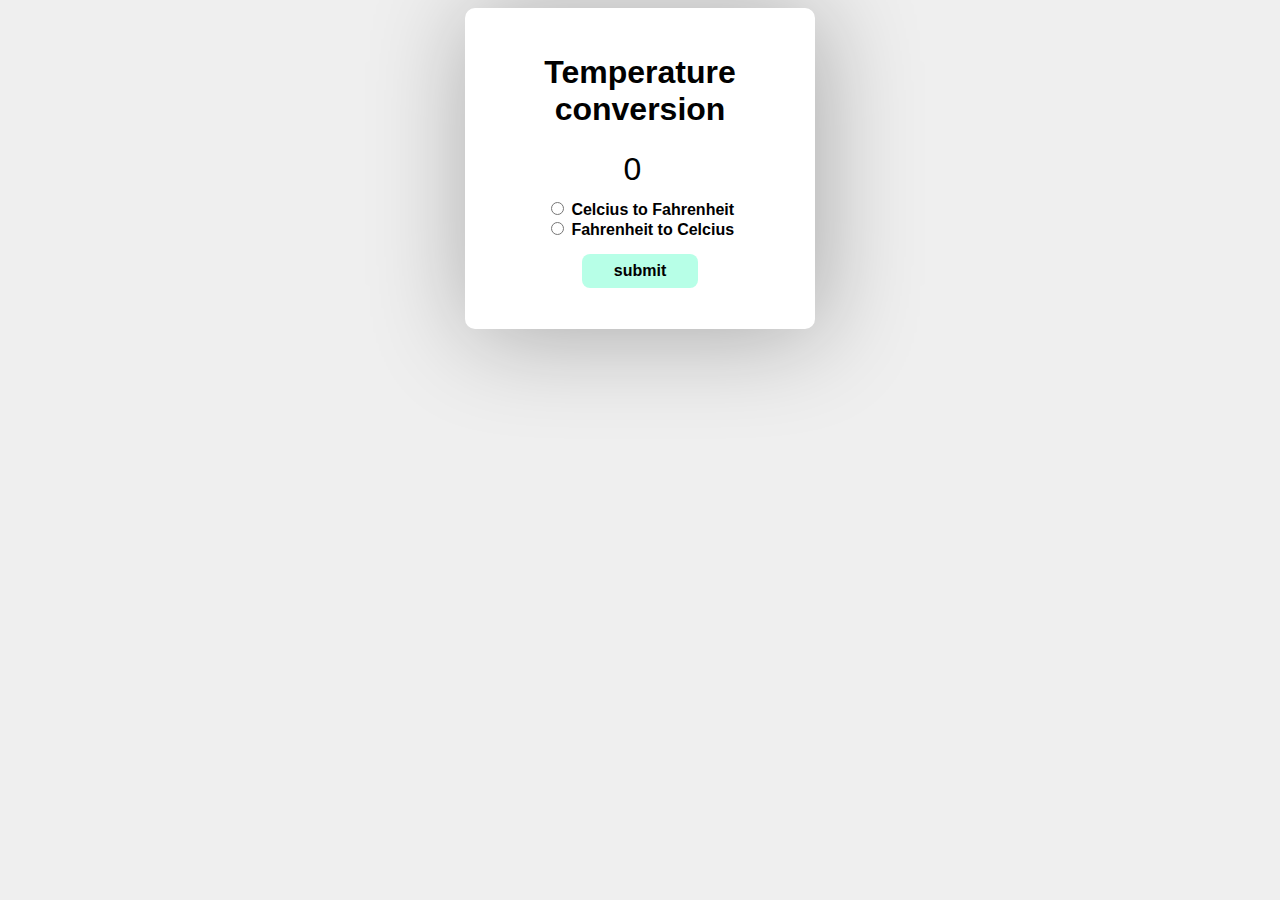
<file: 2temperatura/index.html>
<!DOCTYPE html>
<html lang="en">
<head>
    <meta charset="UTF-8">
    <meta name="viewport" content="width=device-width, initial-scale=1.0">
    <link rel="stylesheet" href="style.css">
    <title>Document</title>
</head>
<body>
    <form >
        <h1>Temperature conversion</h1>
        <input type="number" id="textBox" value="0"><br>

        <input type="radio"  id="toFah" name="Unit">
        <label for="toFah">Celcius to Fahrenheit</label><br>

        <input type="radio"  id="toCel" name="Unit">
        <label for="toCel">Fahrenheit to Celcius </label><br>

        <button type="button" onclick="convert()">submit</button>
        <p id="result"></p>
    </form>
    <script src="index.js"></script>
</body>
</html>
</file>
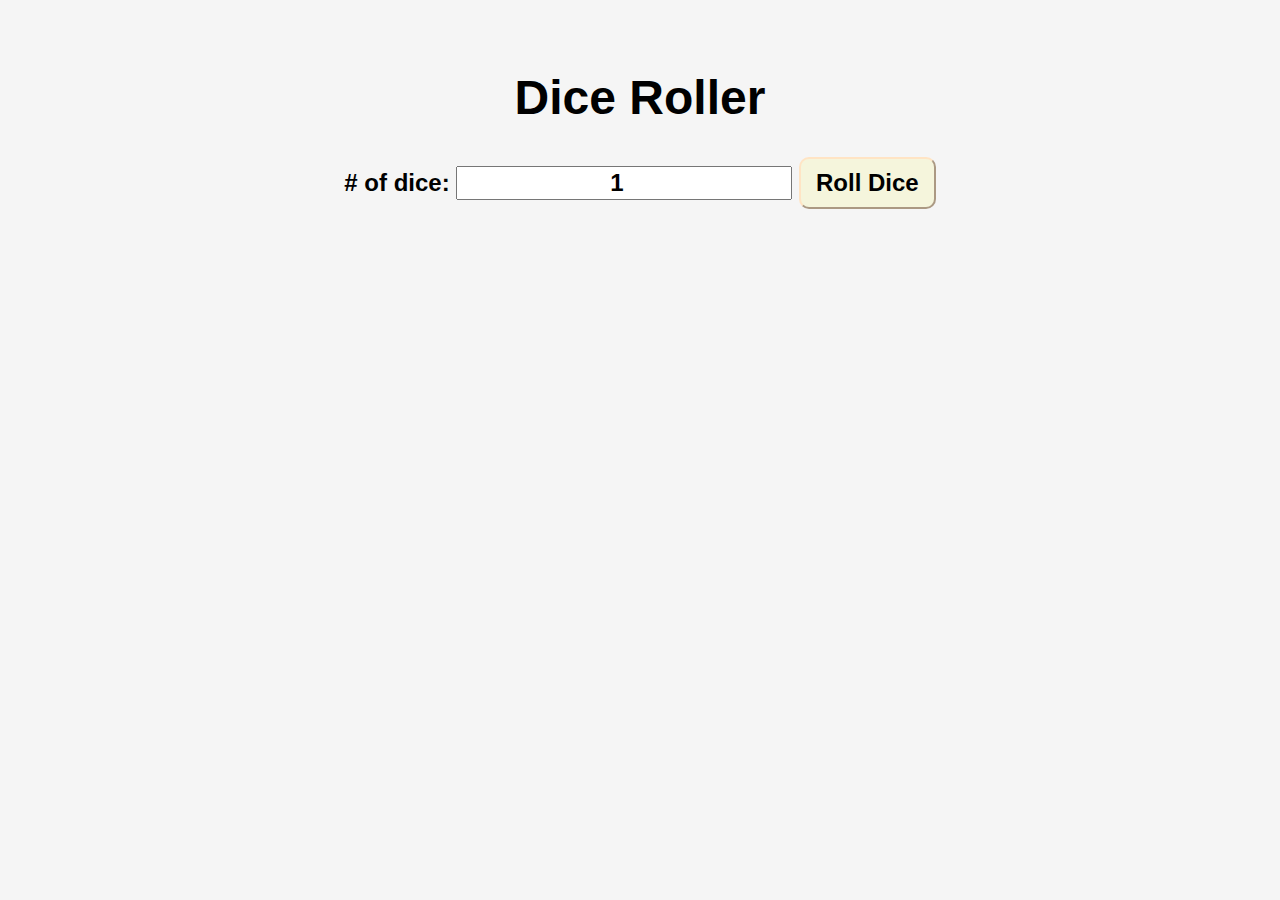
<file: 3dado/index.html>
<!DOCTYPE html>
<html lang="en">
<head>
    <meta charset="UTF-8">
    <meta name="viewport" content="width=device-width, initial-scale=1.0">
    <link rel="stylesheet" href="style.css">
    <title>Document</title>
</head>
<body>

    <div id="container">
        <h1>Dice Roller</h1>
        <label># of dice:</label>
        <input id="diceNumber" type="number" value="1" min="1">
        <button onclick="rollDice()">Roll Dice</button>
        <div id="diceResult"></div>
        <div id="diceImages"></div>
    </div>


    <script src="index.js"></script>
</body>
</html>
</file>
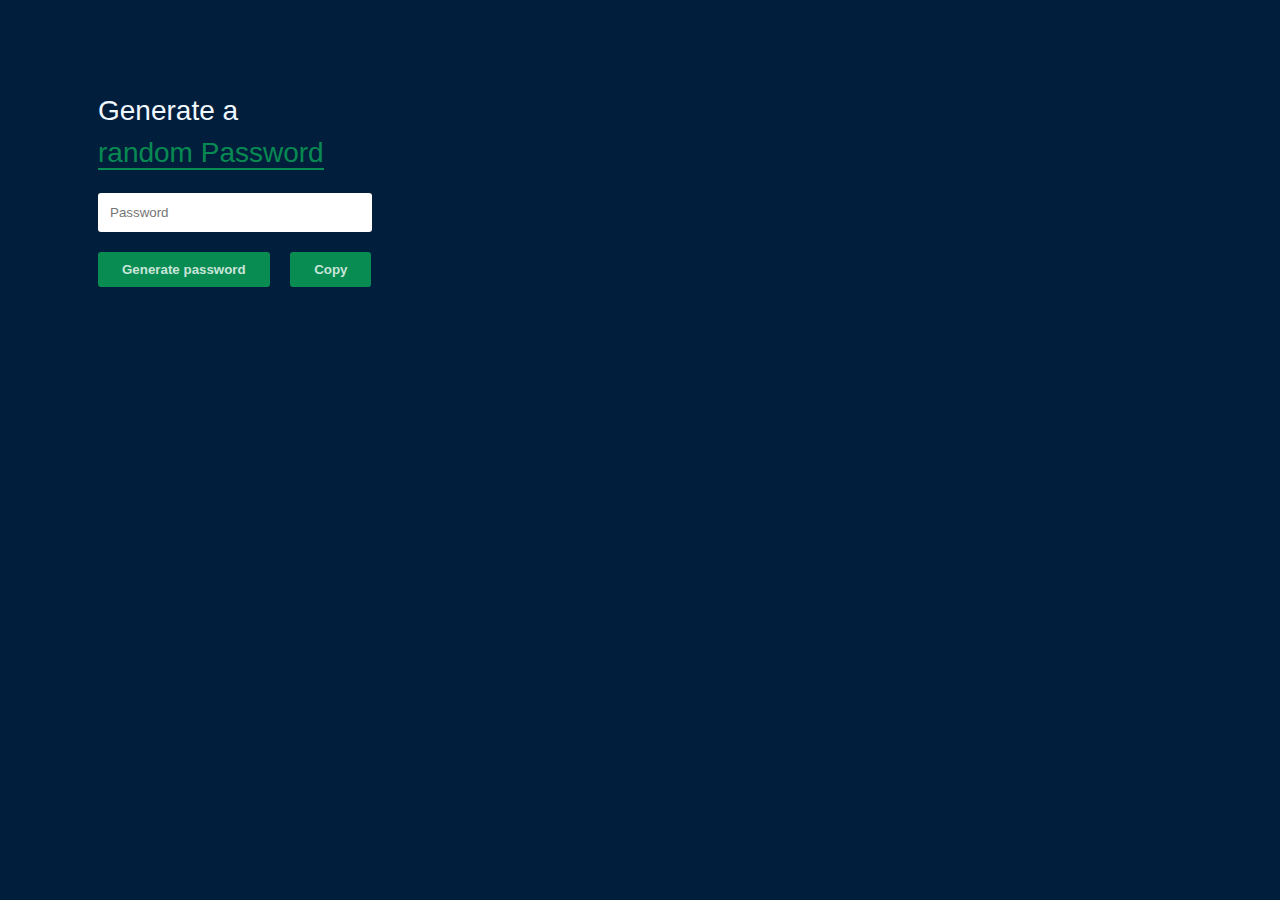
<file: 4randompass/index.html>
<!DOCTYPE html>
<html lang="en">
<head>
    <meta charset="UTF-8">
    <meta name="viewport" content="width=device-width, initial-scale=1.0">
    <link rel="stylesheet" href="style.css">
    <title>Document</title>
</head>
<body>
    <div id="container">
        <h1>Generate a <br><span>random Password</span></h1>
        <input type="text" name="" id="randomPass" readonly placeholder="Password"> <br>
        <button onclick="generatePassword()">Generate password</button>
        <button onclick="copyPassword()">Copy</button>
    </div>
    <script src="index.js"></script>
</body>
</html>
</file>
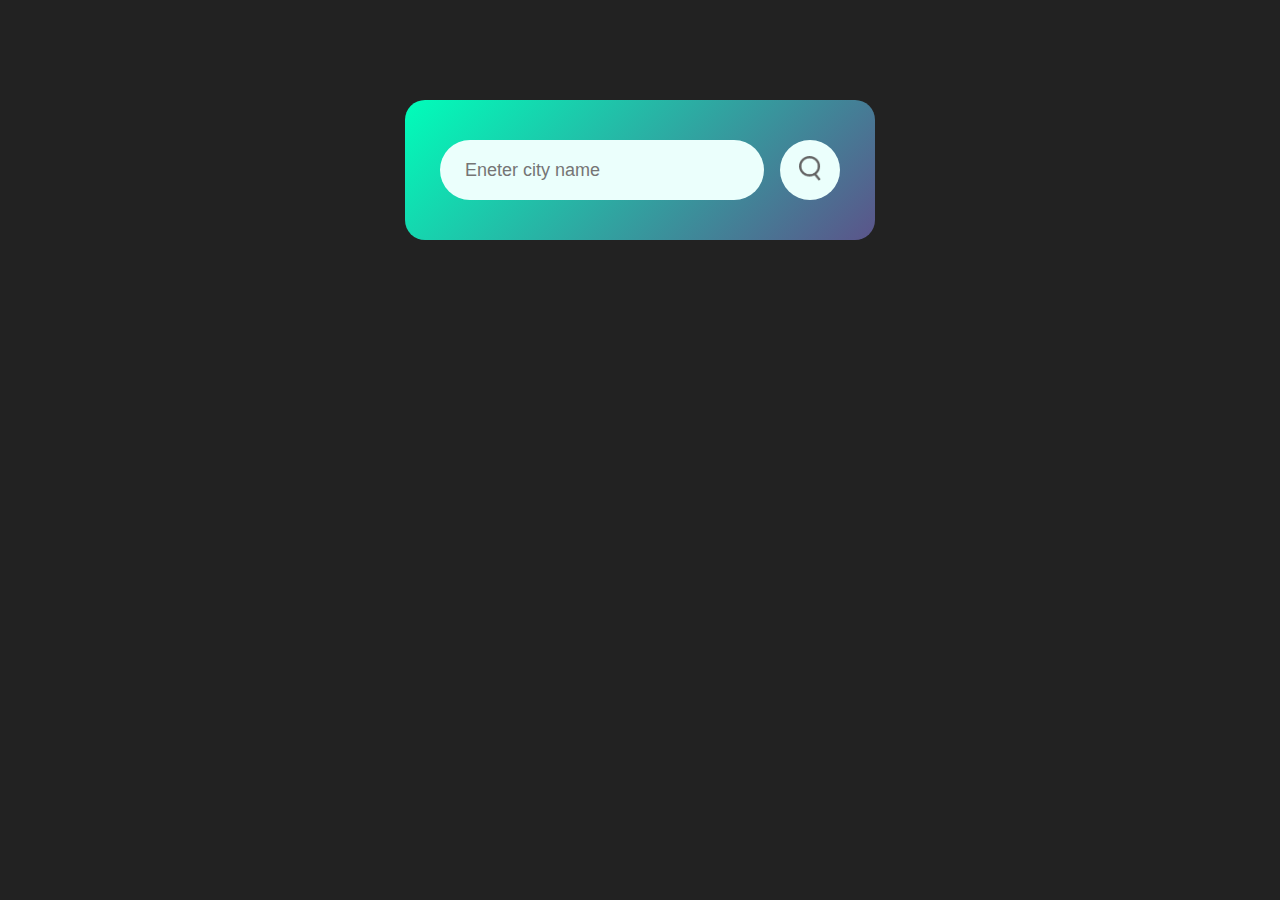
<file: 5weather app/index.html>
<!DOCTYPE html>
<html lang="en">
<head>
    <meta charset="UTF-8">
    <meta name="viewport" content="width=device-width, initial-scale=1.0">
    <link rel="stylesheet" href="style.css">
    <title>Document</title>
</head>
<body>
    <div class="card">
        <div class="search">
            <input type="text" placeholder="Eneter city name" spellcheck="false">
            <button><img src="images/search.png"></button>
        </div>
        <div class="error">
            <p>Invalid city name</p>
        </div>
        <div class="weather">
            <img src="images/rain.png" alt="" class="weather-icon">
            <h1 class="temp">22°c</h1>
            <h2 class="city">Medellín</h2>
            <div class="details">
                <div class="col">
                    <img src="images/humidity.png">
                    <div>
                        <p class="humidity">50%</p>
                        <p>Humidity</p>
                    </div>
                </div>
                <div class="col">
                    <img src="images/wind.png">
                    <div>
                        <p class="wind">15 km/h</p>
                        <p>Wind Speed</p>
                    </div>
                </div>
            </div>
        </div>
    </div>

    <script src="index.js"></script>
    
</body>
</html>
</file>
<file: 2temperatura/style.css>
body{
    font-family: Arial, Helvetica, sans-serif;
    background-color: #eeee;

}

h1{
    color: #010101;
}
form{
    background-color: #ffff;
    text-align: center;
    max-width: 300px;
    margin: auto;
    padding: 25px;
    border-radius: 10px;
    box-shadow: 5px 5px 100px hsla(0, 0%, 0%, 0.3);
}

#textBox{
    width: 50%;
    text-align: center;
    font-size: 2em;
    border: none;
    margin-bottom: 10px;
}

label{
    font-size: 1em;
    font-weight: bold;
}
button{
    margin-top: 15px;
    background-color: rgba(127, 255, 212, 0.562);
    font-size: 1em;
    border: none;
    border-radius: 8px;
    padding: 8px 32px;
    font-weight: bold;
    cursor: pointer;
}

button:hover{
    background-color: rgba(127, 255, 212, 0.862);
}

#result{
    font-size: 1em;
    font-weight: bold;

}
</file>
<file: 3dado/style.css>
body{
    background-color: #F5F5F5;
}

#container{
    font-family: Arial, Helvetica, sans-serif;
    font-size: 1.5rem;
    text-align: center;
    font-weight: bold;
    padding: 30px;
}

button{
    font-size: 1.5rem;
    padding: 10px 15px;
    border-radius: 10px;
    border-color: bisque;
    background-color: beige;
    font-weight: bold;
    cursor: pointer;
}

button:hover{
    background-color: rgb(247, 247, 192);
}
button:active{
    background-color: bisque;
}

input{
    font-size: 1.5rem;
    text-align: center;
    font-weight: bold;
}

#diceResult{
    margin: 20px;
}

#diceImages img{
    width: 80px;
    height: 80px;
    margin-left: 15px;
}
</file>
<file: 4randompass/style.css>
body{
    background-color: #011F3C;
    font-family: Arial, Helvetica, sans-serif;
    font-weight: lighter;
}

#container{
    margin: 90px;
}

h1{
    color: aliceblue;
    font-size: 28px;
    line-height: 150%;
    font-weight: 300;
}

h1 span{
    color: rgba(12, 194, 94, 0.671);
    border-bottom: 2px solid rgba(12, 194, 94, 0.671);
}
input{
    padding: 12px;
    margin: 0px 0px 20px 0px;
    width: 250px;
    border: none;
    border-radius: 3px;
    color: #353535ad;
    font-weight: 400;
}

button{
    padding: 10px 24px 10px 24px;
    color: #ffffffcb;
    background-color: rgba(12, 194, 94, 0.671);
    border: none;
    border-radius: 3px;
    font-weight: 600;
    margin-right: 16px;
}
button:hover{
    background-color: rgba(9, 156, 75, 0.534);
    cursor: pointer;
}
</file>
<file: 5weather app/style.css>
*{
    margin: 0;
    padding: 0;
    font-family: Arial, Helvetica, sans-serif;
    box-sizing: border-box;
}

body{
    background-color: #222;
}
.card{
    width: 90%;
    max-width: 470px;
    background: linear-gradient(135deg, #00feba, #5b548a);
    color: #fff;
    margin: 100px auto 0;
    border-radius: 20px;
    padding: 40px 35px;
    text-align: center;
}
.search{
    width: 100%;
    display: flex;
    align-items: center;
    justify-content: space-between;
}
.search input{
    border: 0;
    outline: 0;
    background: #ebfffc;
    color: #555;
    padding: 10px 25px;
    height: 60px;
    border-radius: 30px;
    flex: 1;
    margin-right: 16px;
    font-size: 18px;
}
.search button{
    border: 0;
    outline: 0;
    background: #ebfffc;
    border-radius: 50%;
    width: 60px;
    height: 60px;
    cursor: pointer;
}

.search button img{
    width: 22px;
}

.weather-icon{
    width: 170px;
    margin-top: 30px;

}

.weather h1{
    font-size: 80px;
    font-weight: 500;
}
.weather h2{
    font-size: 45px;
    font-weight: 400;
    margin-top: -10px;
}

.details{

    display: flex;
    align-items: center;
    justify-content: space-between;
    padding: 0 20px;
    margin-top: 50px;

}
.col{
    display: flex;
    align-items: center;
    text-align: left;
}
.col img{
    width: 40px;
    margin-right: 10px;
}
.humidity, .wind{
    font-size: 28px;
    margin-top: -6px;
}
.weather{
    display: none;
}
.error{
    text-align: left;
    margin-left: 10px;
    font-size: 14px;
    margin-top: 10px;
    display: none;
}
</file>
